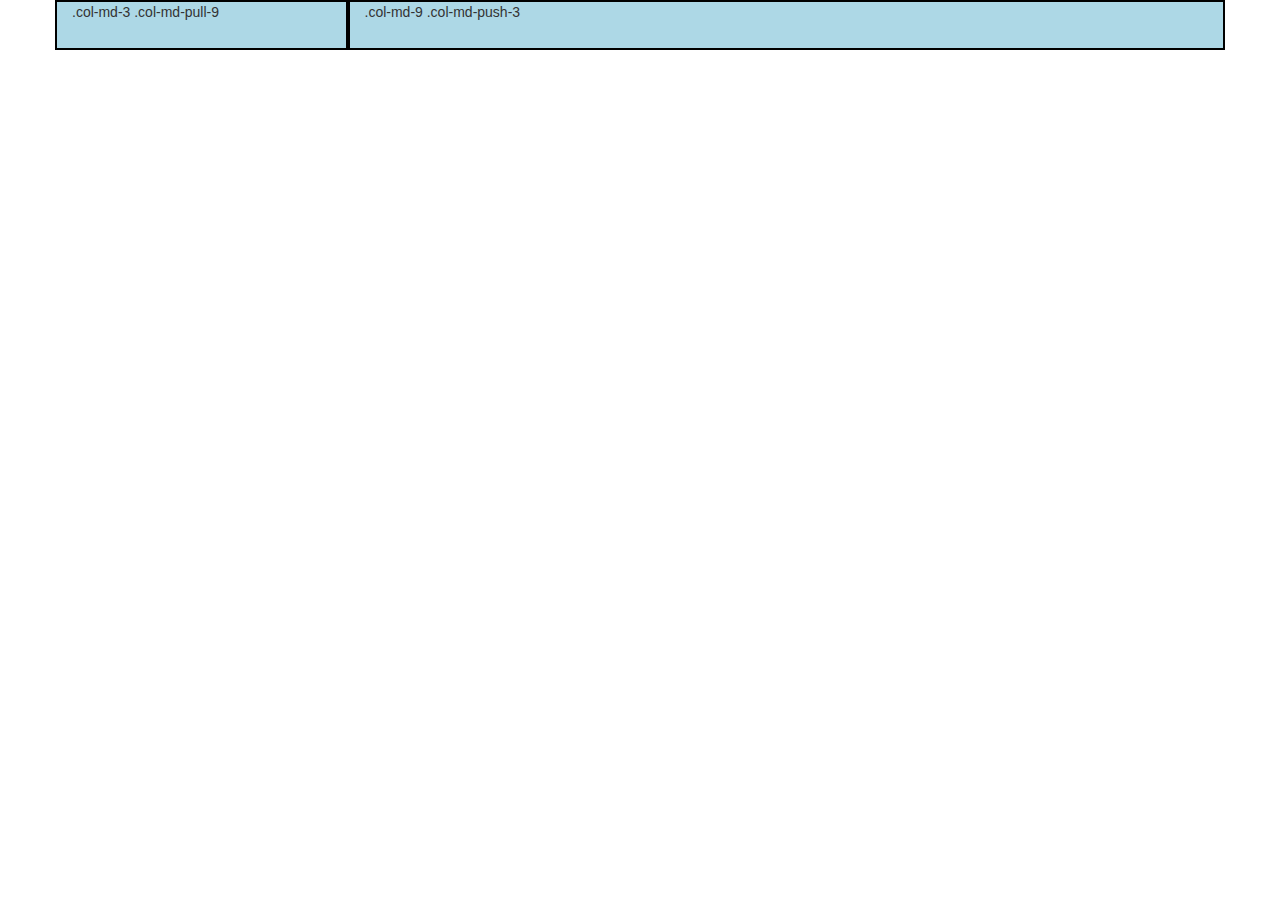
<file: response.html>
<!DOCTYPE html>
<html lang="en">
<head>
    <meta charset="UTF-8">
    <meta name="viewport" content="width=device-width, initial-scale=1.0">
    <meta http-equiv="X-UA-Compatible" content="ie=edge">
    <title>BootStrap栅格系统</title>
    <link rel="stylesheet" href="bootstrap-3.3.7-dist/css/bootstrap.min.css">
    <script src="jquery/jquery-3.3.1.min.js"></script>
    <script src="bootstrap-3.3.7-dist/js/bootstrap.min.js"></script>
    <style>
        .test {
            height: 50px;
            background: lightblue;
            border: 2px solid black;
        }
    </style>
</head>
<body>
  <div class="container">
        <div class="row">
            <div class="test col-md-9 col-md-push-3">.col-md-9 .col-md-push-3</div>
            <div class="test col-md-3 col-md-pull-9">.col-md-3 .col-md-pull-9</div>
        </div>
  </div>
</body>
</html>
</file>
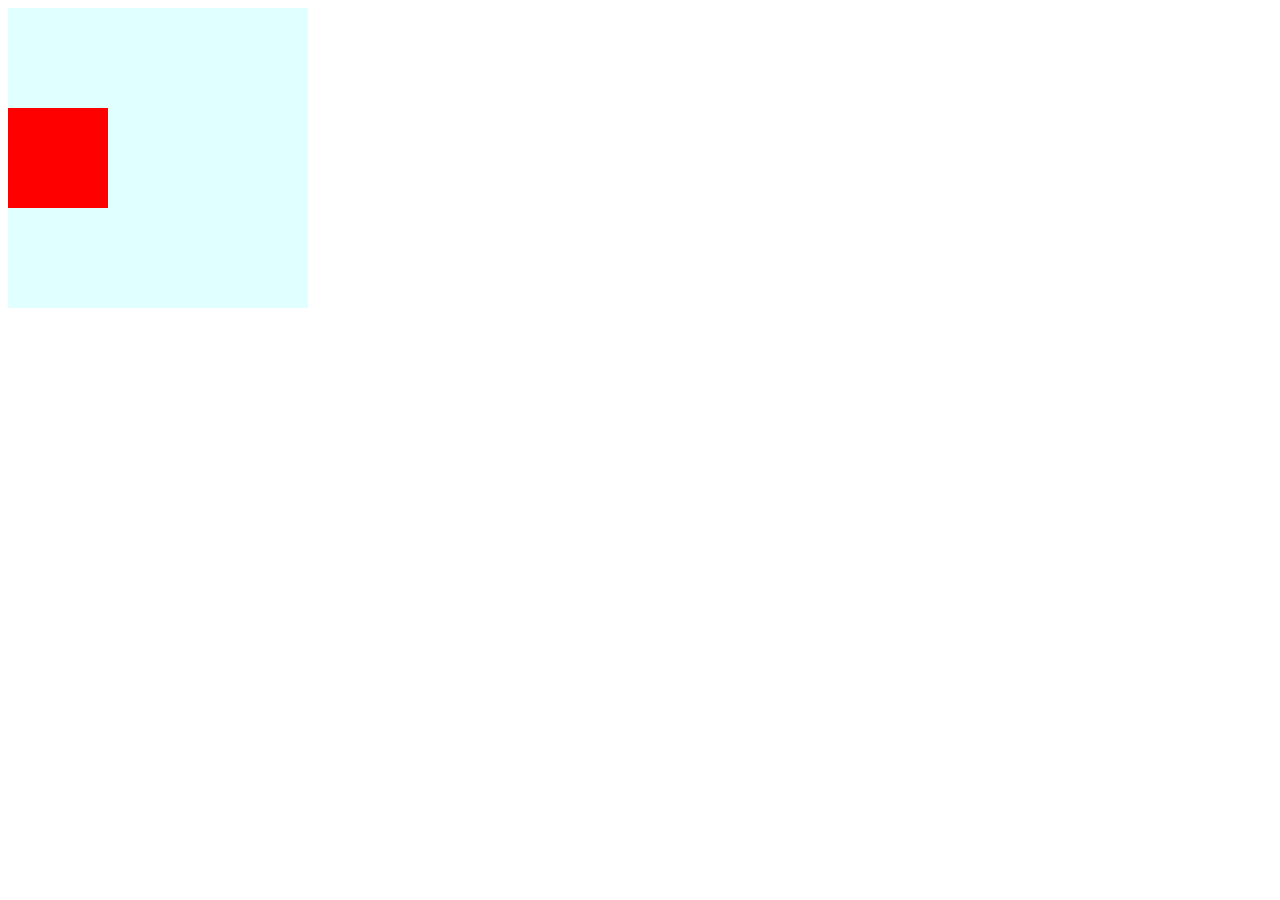
<file: 居中布局/center1.html>
<!DOCTYPE html>
<html lang="en">
<head>
    <meta charset="UTF-8">
    <meta name="viewport" content="width=device-width, initial-scale=1.0">
    <meta http-equiv="X-UA-Compatible" content="ie=edge">
    <title>transform translateY居中</title>
    <style>
.parent {
    position: relative;
    width: 300px;
    height: 300px;
    background-color: lightcyan;
}
.child {
    position: absolute;
    top: 50%;
    transform: translateY(-50%);
    width: 100px;
    height: 100px;
    background-color: red;
}
    </style>
</head>
<body>
    <div class="parent">
        <div class="child"></div>
    </div>
</body>
</html>
</file>
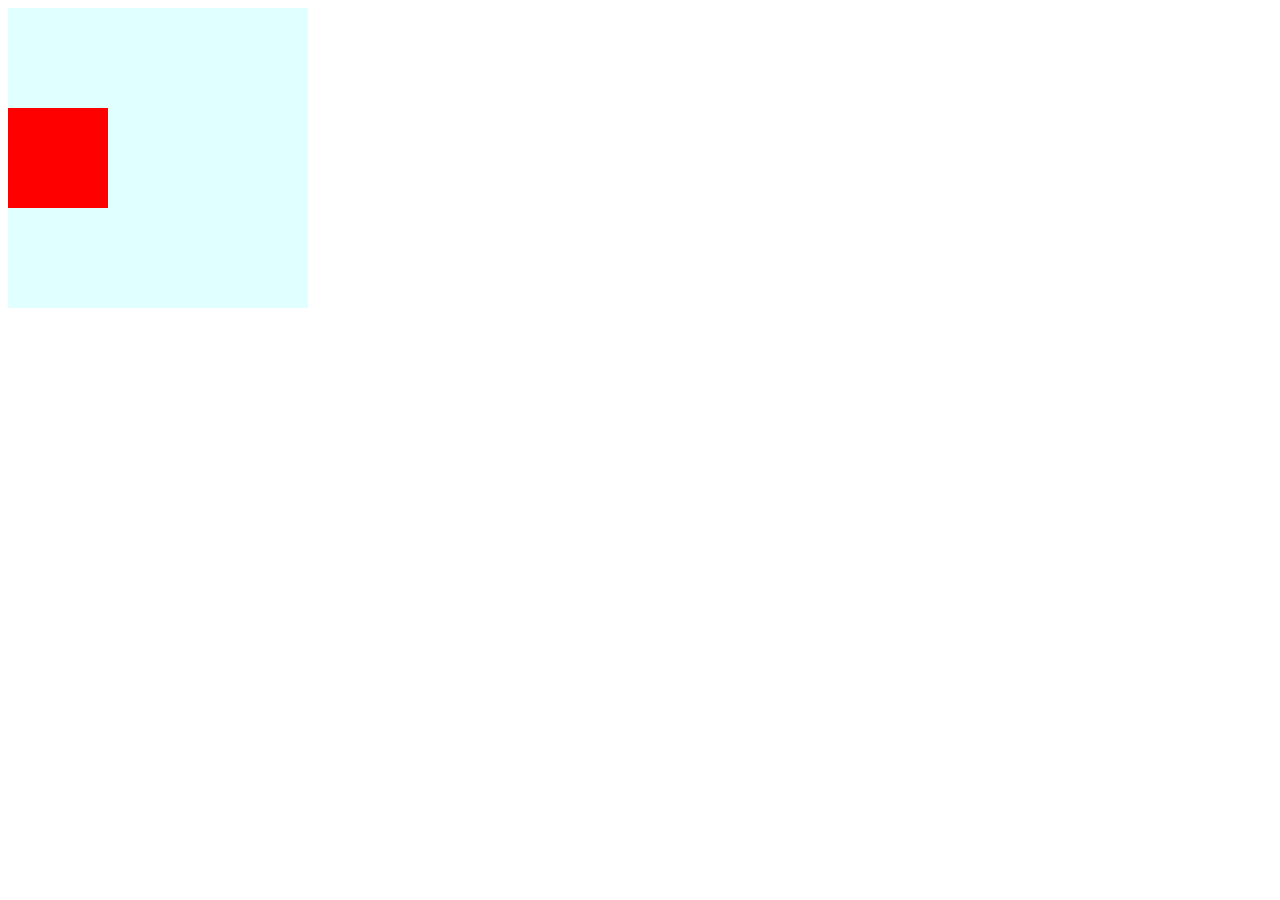
<file: 居中布局/center2.html>
<!DOCTYPE html>
<html lang="en">
<head>
    <meta charset="UTF-8">
    <meta name="viewport" content="width=device-width, initial-scale=1.0">
    <meta http-equiv="X-UA-Compatible" content="ie=edge">
    <title>flex居中</title>
    <style>
.parent {
    display: flex;
    align-items: center;
    width: 300px;
    height: 300px;
    background-color: lightcyan;
}
.child {
    width: 100px;
    height: 100px;
    background-color: red;
}
    </style>
</head>
<body>
    <div class="parent">
        <div class="child"></div>
    </div>
</body>
</html>
</file>
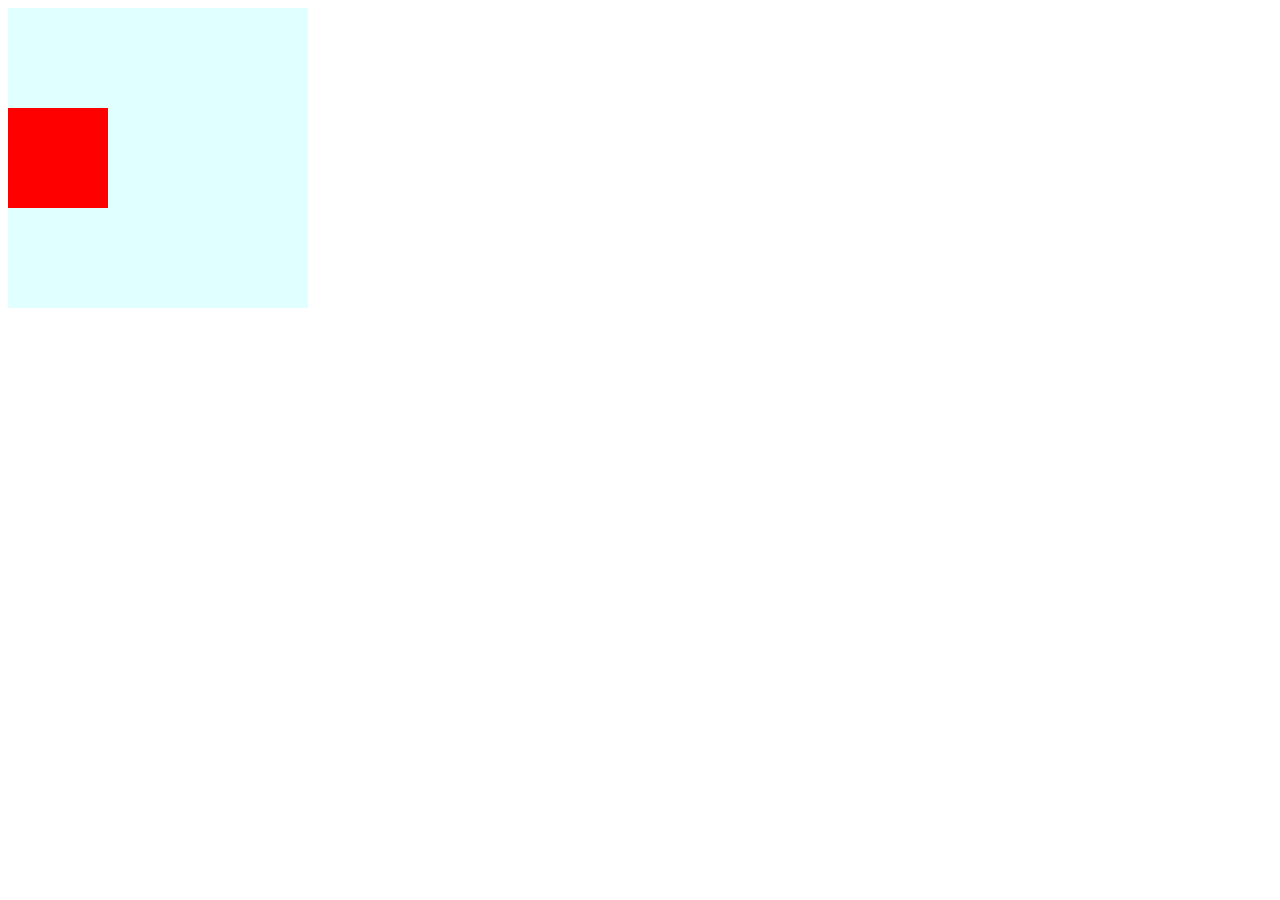
<file: 居中布局/center3.html>
<!DOCTYPE html>
<html lang="en">
<head>
    <meta charset="UTF-8">
    <meta name="viewport" content="width=device-width, initial-scale=1.0">
    <meta http-equiv="X-UA-Compatible" content="ie=edge">
    <title>绝对定位+top50%+负外边距</title>
    <style>
.parent {
    position: relative;
    width: 300px;
    height: 300px;
    background-color: lightcyan;
}
.child {
    position: absolute;
    top: 50%;
    margin-top: -50px;
    height: 100px;
    width: 100px;
    background-color: red;
}
    </style>
</head>
<body>
    <div class="parent">
        <div class="child"></div>
    </div>
</body>
</html>
</file>
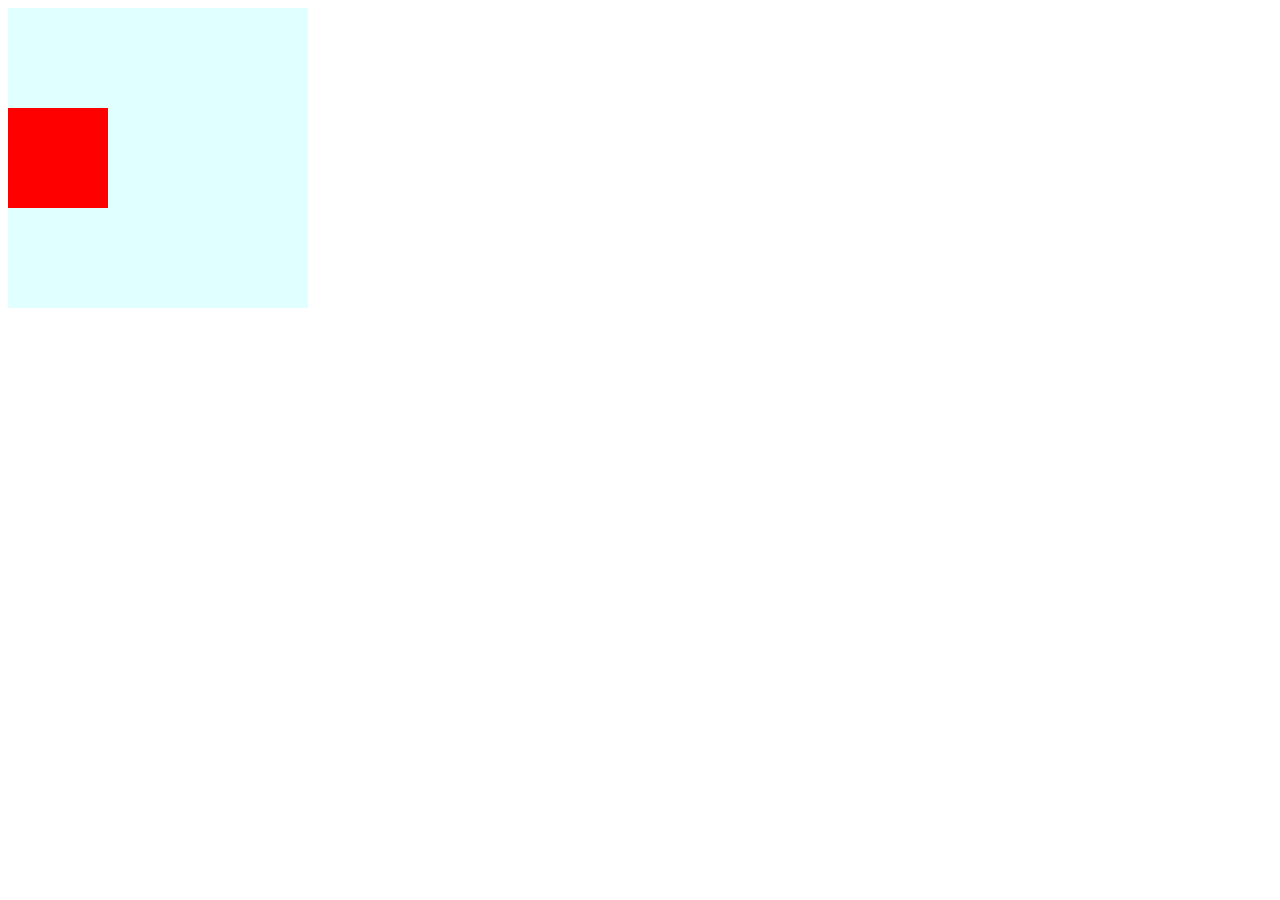
<file: 居中布局/center4.html>
<!DOCTYPE html>
<html lang="en">
<head>
    <meta charset="UTF-8">
    <meta name="viewport" content="width=device-width, initial-scale=1.0">
    <meta http-equiv="X-UA-Compatible" content="ie=edge">
    <title>绝对定位+top0bottom0+auto</title>
    <style>
.parent {
    position: relative;
    width: 300px;
    height: 300px;
    background-color: lightcyan;
}
.child {
    position: absolute;
    top: 0;
    bottom: 0;
    margin: auto 0;
    height: 100px;
    width: 100px;
    background-color: red;
}
    </style>
</head>
<body>
    <div class="parent">
        <div class="child"></div>
    </div>
</body>
</html>
</file>
